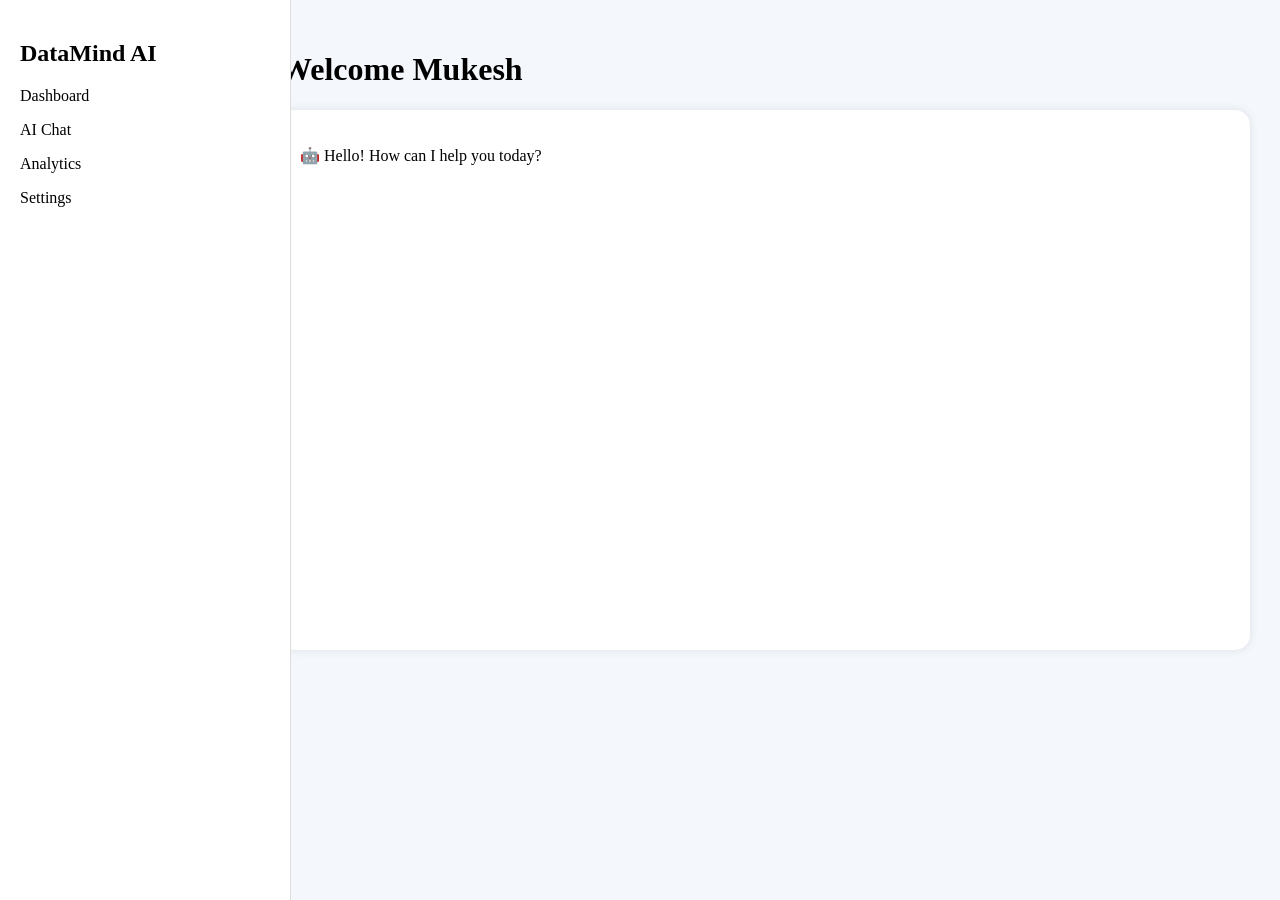
<file: dashboard.html>
<!DOCTYPE html>
<html>
<head>
    <title>AI Chat Dashboard</title>

    <style>

        body{
            margin:0;
            font-family:Segoe UI;
            background:#f4f7fc;
        }

        .sidebar{
            width:250px;
            height:100vh;
            background:#fff;
            position:fixed;
            border-right:1px solid #ddd;
            padding:20px;
        }

        .main{
            margin-left:250px;
            padding:30px;
        }

        .chat-box{
            background:white;
            height:500px;
            border-radius:15px;
            padding:20px;
            box-shadow:0 0 10px rgba(0,0,0,.1);
        }

    </style>

</head>

<body>

<div class="sidebar">

    <h2>DataMind AI</h2>

    <p>Dashboard</p>
    <p>AI Chat</p>
    <p>Analytics</p>
    <p>Settings</p>

</div>

<div class="main">

    <h1>Welcome Mukesh</h1>

    <div class="chat-box">

        <p>🤖 Hello! How can I help you today?</p>

    </div>

</div>

</body>
</html>
</file>
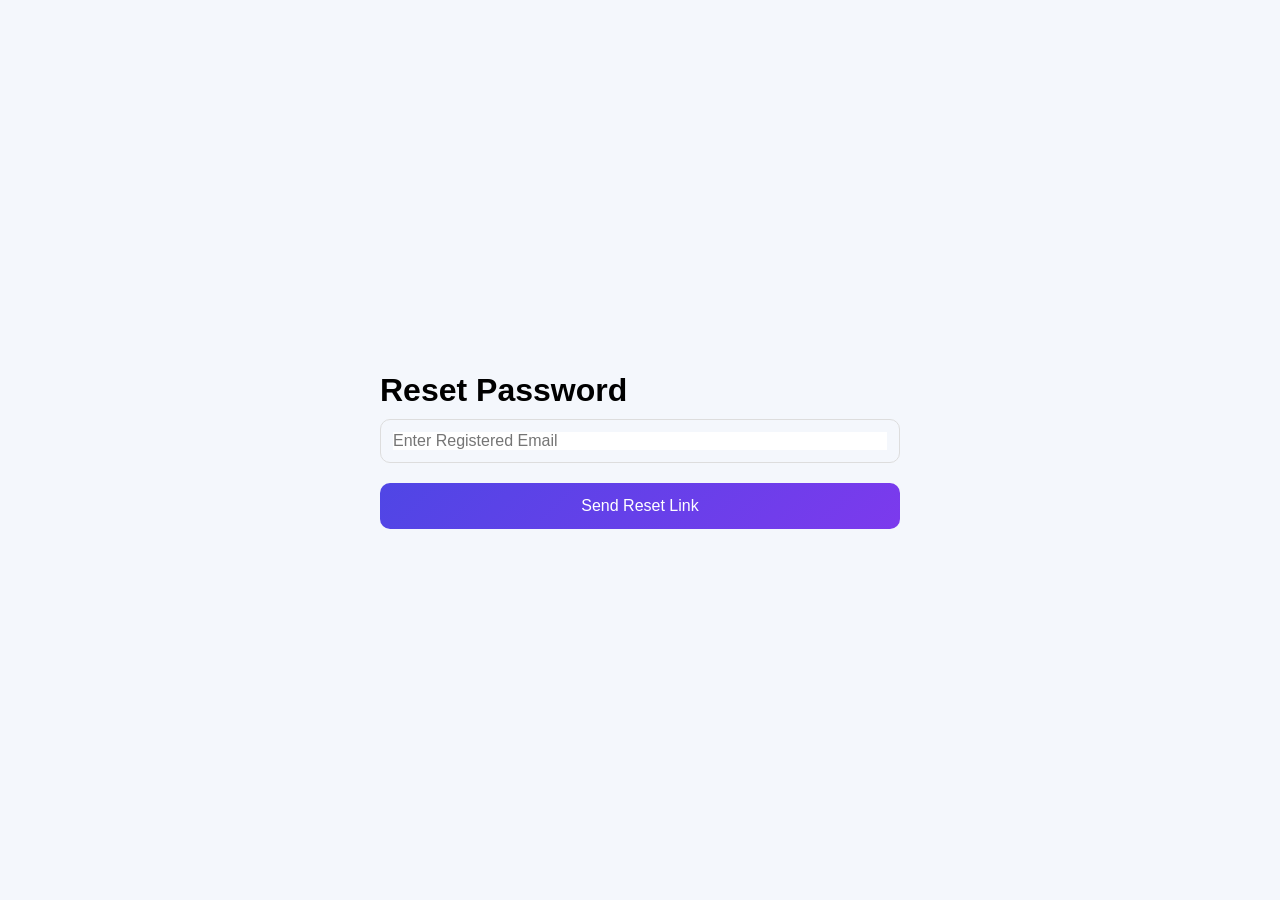
<file: forgot-passward.html>
<!DOCTYPE html>
<html>
<head>
    <title>Forgot Password</title>
    <link rel="stylesheet" href="../style.css">
</head>
<body>

<div class="login-card">

    <h2>Reset Password</h2>

    <form>

        <div class="input-box">
            <input type="email"
             placeholder="Enter Registered Email">
        </div>

        <button class="login-btn">
            Send Reset Link
        </button>

    </form>

</div>

</body>
</html>
</file>
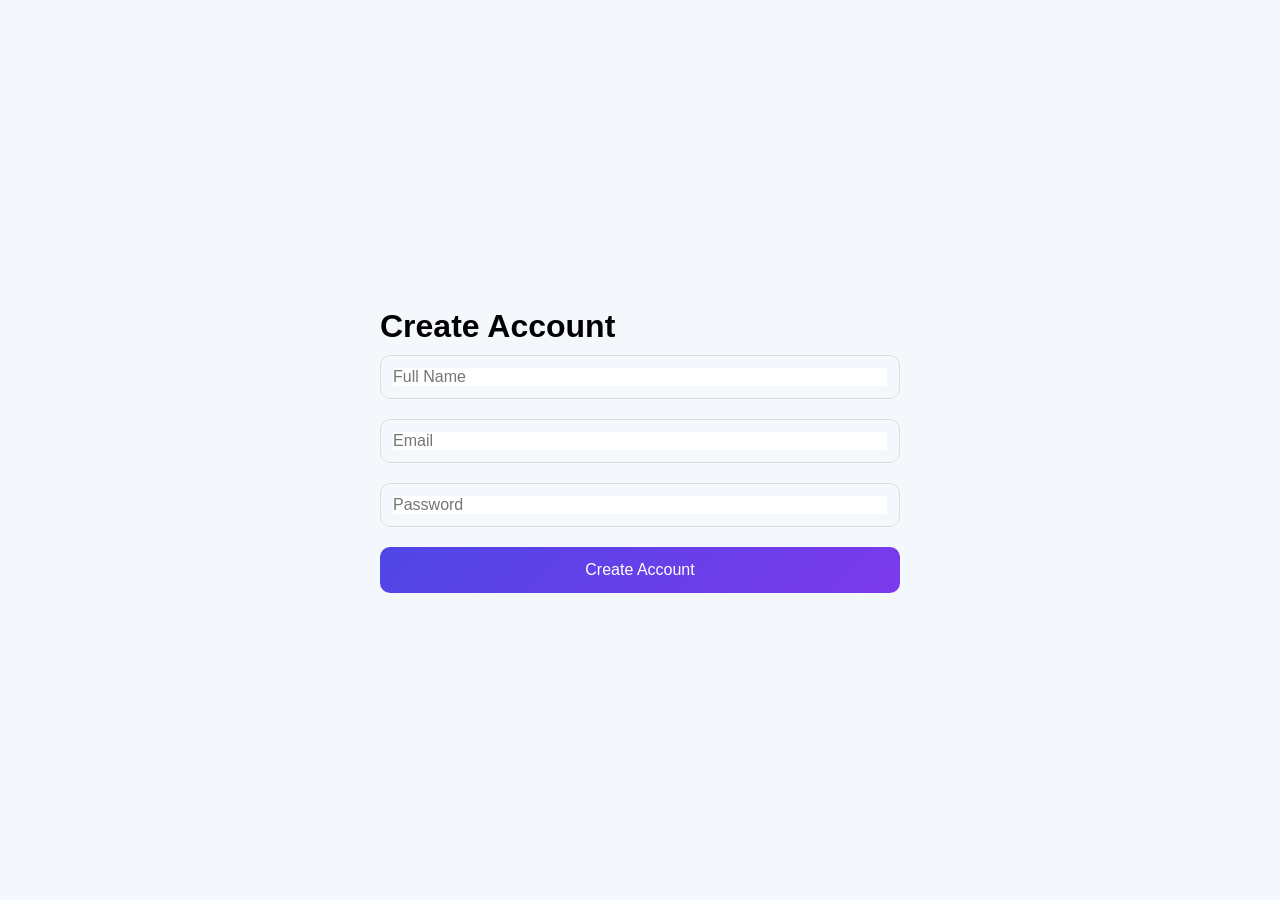
<file: signup.html>
<!DOCTYPE html>
<html>
<head>
    <title>Sign Up</title>
    <link rel="stylesheet" href="../style.css">
</head>
<body>

<div class="login-card">
    <h2>Create Account</h2>

    <form>

        <div class="input-box">
            <input type="text" placeholder="Full Name">
        </div>

        <div class="input-box">
            <input type="email" placeholder="Email">
        </div>

        <div class="input-box">
            <input type="password" placeholder="Password">
        </div>

        <button class="login-btn">
            Create Account
        </button>

    </form>

</div>

</body>
</html>
</file>
<file: style.css>
*{
    margin:0;
    padding:0;
    box-sizing:border-box;
    font-family:'Segoe UI',sans-serif;
}

body{
    background:#f4f7fc;
    height:100vh;
    display:flex;
    justify-content:center;
    align-items:center;
}

.container{
    width:1000px;
    height:600px;
    background:white;
    border-radius:20px;
    overflow:hidden;
    display:flex;
    box-shadow:0 10px 30px rgba(0,0,0,0.1);
}

.left-panel{
    width:50%;
    background:linear-gradient(135deg,#4f46e5,#7c3aed);
    color:white;
    padding:50px;
    display:flex;
    flex-direction:column;
    justify-content:center;
}

.logo{
    display:flex;
    align-items:center;
    gap:10px;
    margin-bottom:40px;
}

.logo i{
    font-size:30px;
}

.left-panel h1{
    font-size:40px;
    margin-bottom:15px;
}

.left-panel p{
    line-height:1.6;
    margin-bottom:30px;
}

.left-panel img{
    width:250px;
    align-self:center;
}

.login-card{
    width:50%;
    padding:60px;
    display:flex;
    flex-direction:column;
    justify-content:center;
}

.login-card h2{
    font-size:32px;
    margin-bottom:10px;
}

.login-card p{
    color:#666;
    margin-bottom:30px;
}

.input-box{
    display:flex;
    align-items:center;
    border:1px solid #ddd;
    border-radius:10px;
    padding:12px;
    margin-bottom:20px;
}

.input-box i{
    color:#777;
    margin-right:10px;
}

.input-box input{
    border:none;
    outline:none;
    width:100%;
    font-size:16px;
}

.options{
    display:flex;
    justify-content:space-between;
    margin-bottom:20px;
    font-size:14px;
}

.options a{
    color:#4f46e5;
    text-decoration:none;
}

.login-btn{
    width:100%;
    padding:14px;
    border:none;
    border-radius:10px;
    background:linear-gradient(135deg,#4f46e5,#7c3aed);
    color:white;
    font-size:16px;
    cursor:pointer;
}

.login-btn:hover{
    opacity:0.9;
}

.divider{
    text-align:center;
    margin:25px 0;
    color:#888;
}

.google-btn{
    width:100%;
    padding:14px;
    border:1px solid #ddd;
    border-radius:10px;
    background:white;
    cursor:pointer;
    font-size:15px;
}

.google-btn i{
    color:red;
    margin-right:10px;
}
</file>
